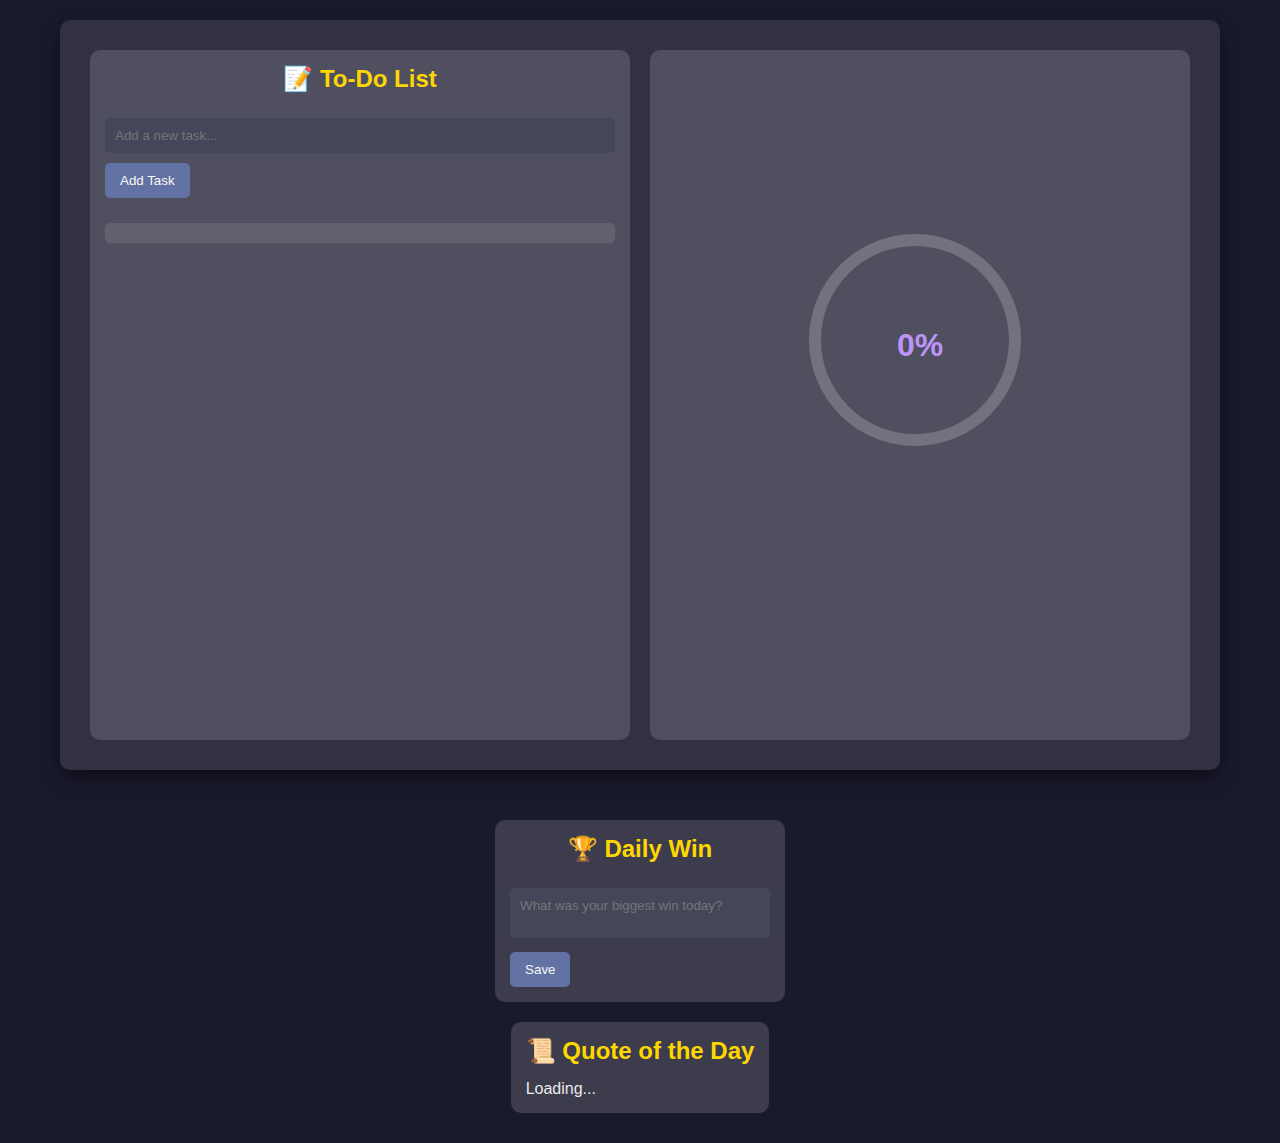
<file: index.html>
<!DOCTYPE html>
<html lang="en">
<head>
    <meta charset="UTF-8">
    <meta name="viewport" content="width=device-width, initial-scale=1.0">
    <title>Daily Productivity Dashboard</title>
    <link rel="stylesheet" href="style.css">
</head>
<body>
    <div class="app-container">
        <div class="dashboard">
            <!-- Left Side -->
            <div class="left-container">
                <!-- To-Do List -->
                <div class="todo-container">
                    <h2>📝 To-Do List</h2>
                    <input type="text" id="taskInput" placeholder="Add a new task...">
                    <button onclick="addTask()">Add Task</button>
                    <div class="task-container">
                        <ul id="taskList"></ul>
                    </div>
                </div>
            </div>

            <!-- Right Side -->
            <div class="right-container">
                <div class="progress-container">
                    <svg class="progress-ring" width="300" height="300">
                        <!-- Insert the gradient definition here, right after the opening svg tag -->
                        <defs>
                            <linearGradient id="gradient" x1="0%" y1="0%" x2="100%" y2="0%">
                                <stop offset="0%" stop-color="#e11d48" />
                                <stop offset="50%" stop-color="#6366f1" />
                                <stop offset="100%" stop-color="#10b981" />
                            </linearGradient>
                        </defs>
                        <!-- Your existing circles remain below the defs section -->
                        <circle class="progress-ring__background" cx="150" cy="150" r="100"></circle>
                        <circle class="progress-ring__progress" cx="150" cy="150" r="100"></circle>
                    </svg>
                    <div class="progress-text" id="progressText"></div>
                </div>
            </div>
        </div>
    </div>

    <div class="app-container-1">
        <!-- Daily Win Journal -->
        <div class="journal-container">
            <h2>🏆 Daily Win</h2>
            <textarea id="dailyWin" placeholder="What was your biggest win today?"></textarea>
            <button onclick="saveWin()">Save</button>
        </div>

        <!-- Quote of the Day -->
        <div class="quote-container">
            <h2>📜 Quote of the Day</h2>
            <p id="quote">Loading...</p>
        </div>
    </div>
    <script src="script.js"></script>
</body>

</html>
</file>
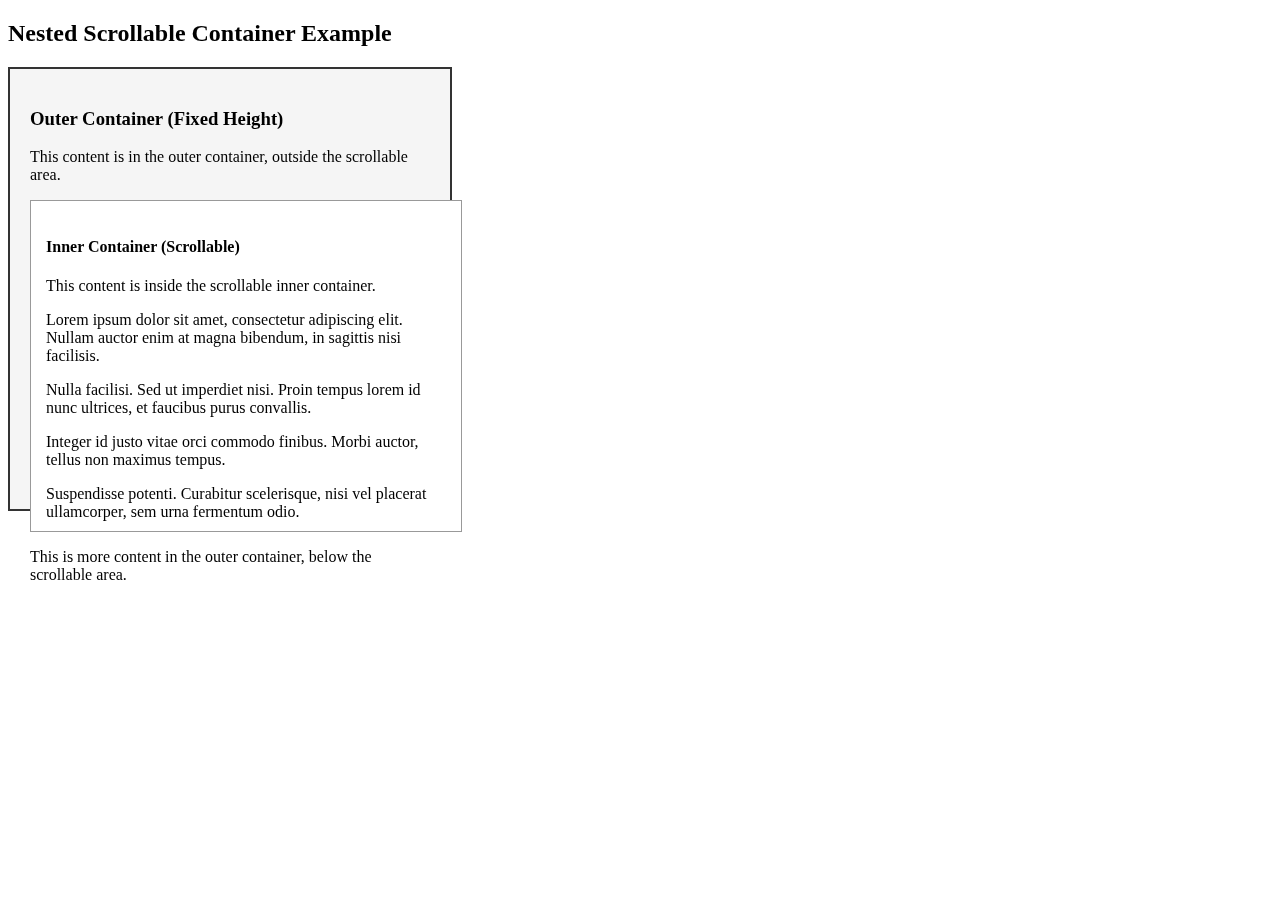
<file: exp.html>
<!DOCTYPE html>
<html>
<head>
  <style>
    /* The outer container with a fixed size */
    .outer-container {
      width: 400px;
      height: 400px;
      border: 2px solid #333;
      padding: 20px;
      background-color: #f5f5f5;
      /* Note: No overflow property here */
    }
    
    /* The inner scrollable container */
    .inner-container {
      width: 100%;
      height: 300px; /* Smaller than the outer container */
      border: 1px solid #999;
      background-color: white;
      padding: 15px;
      
      /* This is what creates the scrolling effect */
      overflow-y: auto;
      
      /* Optional: make the scrollbar more noticeable */
      scrollbar-width: thin;
      scrollbar-color: #888 #f1f1f1;
    }
    
    /* Some styling for the scrollbar in WebKit browsers */
    .inner-container::-webkit-scrollbar {
      width: 8px;
    }
    .inner-container::-webkit-scrollbar-thumb {
      background-color: #888;
      border-radius: 4px;
    }
    .inner-container::-webkit-scrollbar-track {
      background-color: #f1f1f1;
    }
  </style>
</head>
<body>
  <h2>Nested Scrollable Container Example</h2>
  
  <div class="outer-container">
    <h3>Outer Container (Fixed Height)</h3>
    <p>This content is in the outer container, outside the scrollable area.</p>
    
    <div class="inner-container">
      <h4>Inner Container (Scrollable)</h4>
      <p>This content is inside the scrollable inner container.</p>
      <!-- Add plenty of content to ensure scrolling is needed -->
      <p>Lorem ipsum dolor sit amet, consectetur adipiscing elit. Nullam auctor enim at magna bibendum, in sagittis nisi facilisis.</p>
      <p>Nulla facilisi. Sed ut imperdiet nisi. Proin tempus lorem id nunc ultrices, et faucibus purus convallis.</p>
      <p>Integer id justo vitae orci commodo finibus. Morbi auctor, tellus non maximus tempus.</p>
      <p>Suspendisse potenti. Curabitur scelerisque, nisi vel placerat ullamcorper, sem urna fermentum odio.</p>
      <p>Pellentesque habitant morbi tristique senectus et netus et malesuada fames ac turpis egestas.</p>
      <p>Fusce quis lacus eu tellus tincidunt efficitur. Vestibulum ante ipsum primis in faucibus orci luctus et ultrices.</p>
      <p>Maecenas eget tellus at magna finibus pulvinar. Donec vestibulum, magna at congue posuere.</p>
    </div>
    
    <p>This is more content in the outer container, below the scrollable area.</p>
  </div>
</body>
</html>
</file>
<file: style.css>
* {
    box-sizing: border-box;
    margin: 0;
    padding: 0;
    font-family: 'Arial', sans-serif;
}

body {
    background: #1a1a2e; 
    color: #eaeaea;       
    font-size: 16px;
}

.app-container,
.app-container-1 {
    display: flex;
    flex-direction: column;
    align-items: center;
    padding: 20px;
    max-width: 1200px;
    margin: auto;
}


.dashboard {
    display: flex;
    justify-content: space-between;
    background-color: rgba(255, 255, 255, 0.1);  /* Semi-transparent */
    border-radius: 10px;
    padding: 20px;
    box-shadow: 0 8px 20px rgba(0, 0, 0, 0.5);
    height: 750px;
    width: 100%;
}

.left-container, 
.right-container {
    flex: 1;
    margin: 10px;
    padding: 15px;
    border-radius: 10px;
    background: rgba(255, 255, 255, 0.15);   /* Slightly darker semi-transparent white */
    transition: background 0.3s;
}

.left-container:hover, 
.right-container:hover {
    background: rgba(255, 255, 255, 0.25);    /* Lighter on hover */
}

h2 {
    font-size: 24px;
    margin-bottom: 15px;
    text-align: center;
    color: #ffd700;  /* Golden color for headers */
}

input[type="text"],
textarea {
    width: 100%;
    padding: 10px;
    margin: 10px 0;
    border: none;
    border-radius: 5px;
    background-color: #44475a;  /* Darker input background */
    color: #f8f8f2;              /* Light input text color */
    transition: border-color 0.3s;
}

input[type="text"]:focus,
textarea:focus {
    border: 2px solid #50fa7b;  /* Bright green for focus */
    outline: none;
}

button {
    background-color: #6272a4; /* Muted blue */
    color: #f8f8f2;            /* Light text for buttons */
    border: none;
    border-radius: 5px;
    padding: 10px 15px;
    cursor: pointer;
    transition: background 0.3s;
}

button:hover {
    background-color: #4d4d62;  /* Darker blue on hover */
}

.todo-container {
    height: 300px;
}

.task-container {
    margin-top: 25px;
    max-height: 500px;
    overflow-y: auto;
    margin-bottom: 20px;
    padding: 10px;
    background: rgba(255, 255, 255, 0.1);
    border-radius: 5px;
}

ul {
    list-style-type: none;
}

li {
    padding: 8px;
    background-color: rgba(255, 255, 255, 0.2); /* Lighter task items */
    border-radius: 5px;
    margin: 5px 0;
    transition: transform 0.2s, background 0.3s;
}

li:hover {
    transform: scale(1.02);
    background-color: rgba(255, 255, 255, 0.3); /* Slightly lighter on hover */
}


.progress-container {
    display: flex;
    justify-content: center;
    align-items: center;
    height: 100%;
    width: 100%;
    position: relative;
}

/* Properly center the SVG */
.progress-ring {
    display: block;
    width: 100%;
    height: auto;
    max-width: 450px;
    fill: none;
    margin-left: 100px;
}

/* Background Ring */
.progress-ring__background {
    stroke: rgba(255, 255, 255, 0.2);
    stroke-width: 12;
}

/* Animated Progress Ring */
.progress-ring__progress {
    stroke: url(#gradient);
    stroke-width: 12;
    stroke-linecap: round;
    transition: stroke-dashoffset 0.6s ease-in-out; /* Smooth animation */
}

/* Position the Progress Percentage Text */
.progress-text {
    position: absolute;
    font-size: 32px;
    margin-top: -100px;
    font-weight: bold;
    color: #bd93f9;
}


.journal-container, 
.quote-container {
    background-color: rgba(255, 255, 255, 0.15); /* Semi-transparent for containers */
    border-radius: 10px;
    padding: 15px;
    margin: 10px 0;
}
textarea {
    resize: none;
    max-height: 150px;
    background-color: #44475a; /* Dark background for textarea */
    color: #f8f8f2;           /* Light color for textarea text */
}
</file>
